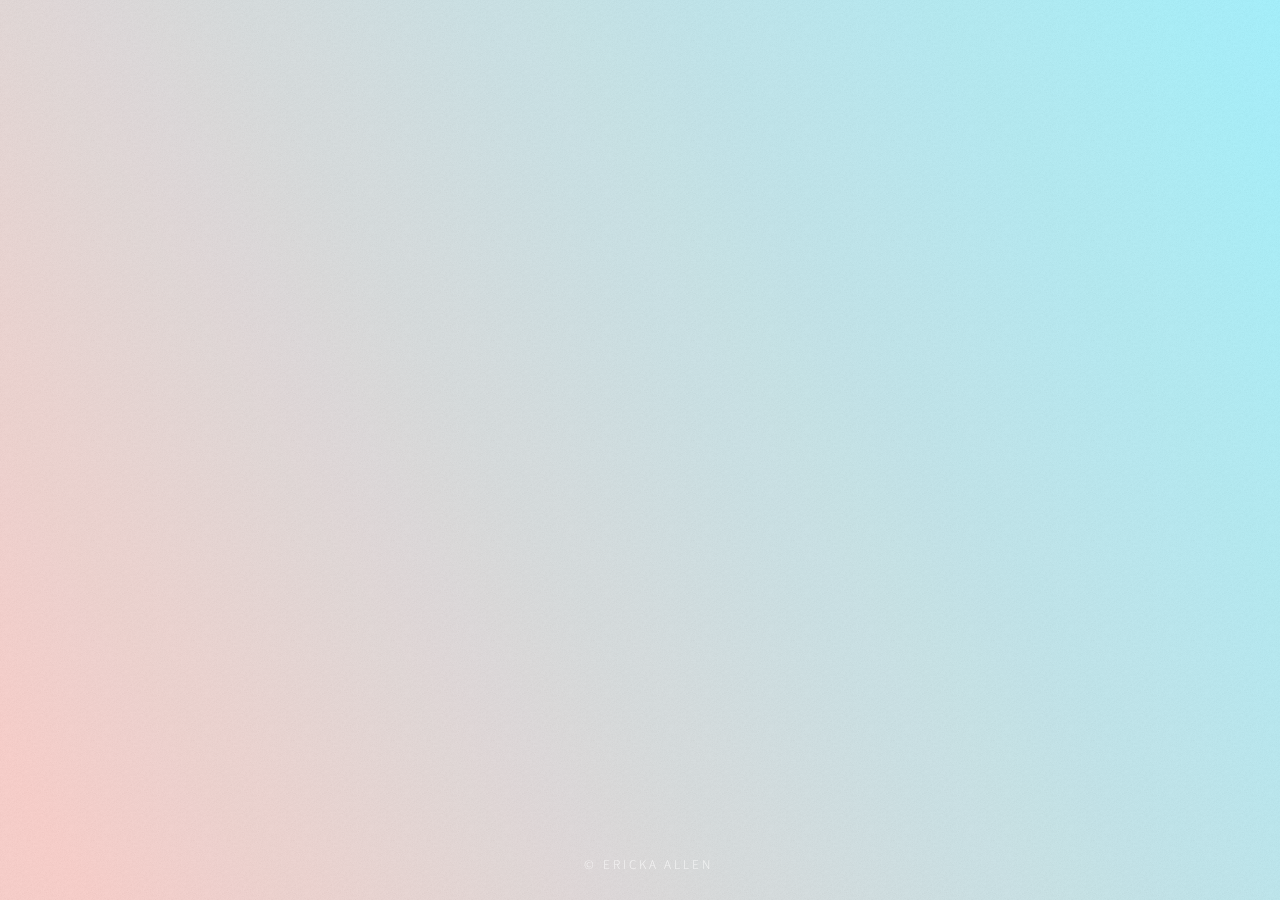
<file: index.html>
<!DOCTYPE html><html lang="en"><head><meta charSet="utf-8"/><meta http-equiv="x-ua-compatible" content="ie=edge"/><meta name="viewport" content="width=device-width, initial-scale=1, shrink-to-fit=no"/><style data-href="/styles.23f4ca76f9d7c6819369.css">@import url(https://fonts.googleapis.com/css?family=Source+Sans+Pro:300);
/*!
 *  Font Awesome 4.7.0 by @davegandy - http://fontawesome.io - @fontawesome
 *  License - http://fontawesome.io/license (Font: SIL OFL 1.1, CSS: MIT License)
 */@font-face{font-family:FontAwesome;src:url(/static/fontawesome-webfont-674f50d287a8c48dc19ba404d20fe713.eot);src:url(/static/fontawesome-webfont-674f50d287a8c48dc19ba404d20fe713.eot?#iefix&v=4.7.0) format("embedded-opentype"),url(/static/fontawesome-webfont-af7ae505a9eed503f8b8e6982036873e.woff2) format("woff2"),url(/static/fontawesome-webfont-fee66e712a8a08eef5805a46892932ad.woff) format("woff"),url(/static/fontawesome-webfont-b06871f281fee6b241d60582ae9369b9.ttf) format("truetype"),url(/static/fontawesome-webfont-912ec66d7572ff821749319396470bde.svg#fontawesomeregular) format("svg");font-weight:400;font-style:normal}.fa{display:inline-block;font:normal normal normal 14px/1 FontAwesome;font-size:inherit;text-rendering:auto;-webkit-font-smoothing:antialiased;-moz-osx-font-smoothing:grayscale}.fa-lg{font-size:1.33333333em;line-height:.75em;vertical-align:-15%}.fa-2x{font-size:2em}.fa-3x{font-size:3em}.fa-4x{font-size:4em}.fa-5x{font-size:5em}.fa-fw{width:1.28571429em;text-align:center}.fa-ul{padding-left:0;margin-left:2.14285714em;list-style-type:none}.fa-ul>li{position:relative}.fa-li{position:absolute;left:-2.14285714em;width:2.14285714em;top:.14285714em;text-align:center}.fa-li.fa-lg{left:-1.85714286em}.fa-border{padding:.2em .25em .15em;border:.08em solid #eee;border-radius:.1em}.fa-pull-left{float:left}.fa-pull-right{float:right}.fa.fa-pull-left{margin-right:.3em}.fa.fa-pull-right{margin-left:.3em}.pull-right{float:right}.pull-left{float:left}.fa.pull-left{margin-right:.3em}.fa.pull-right{margin-left:.3em}.fa-spin{animation:fa-spin 2s linear infinite}.fa-pulse{animation:fa-spin 1s steps(8) infinite}@keyframes fa-spin{0%{transform:rotate(0deg)}to{transform:rotate(359deg)}}.fa-rotate-90{-ms-filter:"progid:DXImageTransform.Microsoft.BasicImage(rotation=1)";transform:rotate(90deg)}.fa-rotate-180{-ms-filter:"progid:DXImageTransform.Microsoft.BasicImage(rotation=2)";transform:rotate(180deg)}.fa-rotate-270{-ms-filter:"progid:DXImageTransform.Microsoft.BasicImage(rotation=3)";transform:rotate(270deg)}.fa-flip-horizontal{-ms-filter:"progid:DXImageTransform.Microsoft.BasicImage(rotation=0, mirror=1)";transform:scaleX(-1)}.fa-flip-vertical{-ms-filter:"progid:DXImageTransform.Microsoft.BasicImage(rotation=2, mirror=1)";transform:scaleY(-1)}:root .fa-flip-horizontal,:root .fa-flip-vertical,:root .fa-rotate-90,:root .fa-rotate-180,:root .fa-rotate-270{filter:none}.fa-stack{position:relative;display:inline-block;width:2em;height:2em;line-height:2em;vertical-align:middle}.fa-stack-1x,.fa-stack-2x{position:absolute;left:0;width:100%;text-align:center}.fa-stack-1x{line-height:inherit}.fa-stack-2x{font-size:2em}.fa-inverse{color:#fff}.fa-glass:before{content:"\F000"}.fa-music:before{content:"\F001"}.fa-search:before{content:"\F002"}.fa-envelope-o:before{content:"\F003"}.fa-heart:before{content:"\F004"}.fa-star:before{content:"\F005"}.fa-star-o:before{content:"\F006"}.fa-user:before{content:"\F007"}.fa-film:before{content:"\F008"}.fa-th-large:before{content:"\F009"}.fa-th:before{content:"\F00A"}.fa-th-list:before{content:"\F00B"}.fa-check:before{content:"\F00C"}.fa-close:before,.fa-remove:before,.fa-times:before{content:"\F00D"}.fa-search-plus:before{content:"\F00E"}.fa-search-minus:before{content:"\F010"}.fa-power-off:before{content:"\F011"}.fa-signal:before{content:"\F012"}.fa-cog:before,.fa-gear:before{content:"\F013"}.fa-trash-o:before{content:"\F014"}.fa-home:before{content:"\F015"}.fa-file-o:before{content:"\F016"}.fa-clock-o:before{content:"\F017"}.fa-road:before{content:"\F018"}.fa-download:before{content:"\F019"}.fa-arrow-circle-o-down:before{content:"\F01A"}.fa-arrow-circle-o-up:before{content:"\F01B"}.fa-inbox:before{content:"\F01C"}.fa-play-circle-o:before{content:"\F01D"}.fa-repeat:before,.fa-rotate-right:before{content:"\F01E"}.fa-refresh:before{content:"\F021"}.fa-list-alt:before{content:"\F022"}.fa-lock:before{content:"\F023"}.fa-flag:before{content:"\F024"}.fa-headphones:before{content:"\F025"}.fa-volume-off:before{content:"\F026"}.fa-volume-down:before{content:"\F027"}.fa-volume-up:before{content:"\F028"}.fa-qrcode:before{content:"\F029"}.fa-barcode:before{content:"\F02A"}.fa-tag:before{content:"\F02B"}.fa-tags:before{content:"\F02C"}.fa-book:before{content:"\F02D"}.fa-bookmark:before{content:"\F02E"}.fa-print:before{content:"\F02F"}.fa-camera:before{content:"\F030"}.fa-font:before{content:"\F031"}.fa-bold:before{content:"\F032"}.fa-italic:before{content:"\F033"}.fa-text-height:before{content:"\F034"}.fa-text-width:before{content:"\F035"}.fa-align-left:before{content:"\F036"}.fa-align-center:before{content:"\F037"}.fa-align-right:before{content:"\F038"}.fa-align-justify:before{content:"\F039"}.fa-list:before{content:"\F03A"}.fa-dedent:before,.fa-outdent:before{content:"\F03B"}.fa-indent:before{content:"\F03C"}.fa-video-camera:before{content:"\F03D"}.fa-image:before,.fa-photo:before,.fa-picture-o:before{content:"\F03E"}.fa-pencil:before{content:"\F040"}.fa-map-marker:before{content:"\F041"}.fa-adjust:before{content:"\F042"}.fa-tint:before{content:"\F043"}.fa-edit:before,.fa-pencil-square-o:before{content:"\F044"}.fa-share-square-o:before{content:"\F045"}.fa-check-square-o:before{content:"\F046"}.fa-arrows:before{content:"\F047"}.fa-step-backward:before{content:"\F048"}.fa-fast-backward:before{content:"\F049"}.fa-backward:before{content:"\F04A"}.fa-play:before{content:"\F04B"}.fa-pause:before{content:"\F04C"}.fa-stop:before{content:"\F04D"}.fa-forward:before{content:"\F04E"}.fa-fast-forward:before{content:"\F050"}.fa-step-forward:before{content:"\F051"}.fa-eject:before{content:"\F052"}.fa-chevron-left:before{content:"\F053"}.fa-chevron-right:before{content:"\F054"}.fa-plus-circle:before{content:"\F055"}.fa-minus-circle:before{content:"\F056"}.fa-times-circle:before{content:"\F057"}.fa-check-circle:before{content:"\F058"}.fa-question-circle:before{content:"\F059"}.fa-info-circle:before{content:"\F05A"}.fa-crosshairs:before{content:"\F05B"}.fa-times-circle-o:before{content:"\F05C"}.fa-check-circle-o:before{content:"\F05D"}.fa-ban:before{content:"\F05E"}.fa-arrow-left:before{content:"\F060"}.fa-arrow-right:before{content:"\F061"}.fa-arrow-up:before{content:"\F062"}.fa-arrow-down:before{content:"\F063"}.fa-mail-forward:before,.fa-share:before{content:"\F064"}.fa-expand:before{content:"\F065"}.fa-compress:before{content:"\F066"}.fa-plus:before{content:"\F067"}.fa-minus:before{content:"\F068"}.fa-asterisk:before{content:"\F069"}.fa-exclamation-circle:before{content:"\F06A"}.fa-gift:before{content:"\F06B"}.fa-leaf:before{content:"\F06C"}.fa-fire:before{content:"\F06D"}.fa-eye:before{content:"\F06E"}.fa-eye-slash:before{content:"\F070"}.fa-exclamation-triangle:before,.fa-warning:before{content:"\F071"}.fa-plane:before{content:"\F072"}.fa-calendar:before{content:"\F073"}.fa-random:before{content:"\F074"}.fa-comment:before{content:"\F075"}.fa-magnet:before{content:"\F076"}.fa-chevron-up:before{content:"\F077"}.fa-chevron-down:before{content:"\F078"}.fa-retweet:before{content:"\F079"}.fa-shopping-cart:before{content:"\F07A"}.fa-folder:before{content:"\F07B"}.fa-folder-open:before{content:"\F07C"}.fa-arrows-v:before{content:"\F07D"}.fa-arrows-h:before{content:"\F07E"}.fa-bar-chart-o:before,.fa-bar-chart:before{content:"\F080"}.fa-twitter-square:before{content:"\F081"}.fa-facebook-square:before{content:"\F082"}.fa-camera-retro:before{content:"\F083"}.fa-key:before{content:"\F084"}.fa-cogs:before,.fa-gears:before{content:"\F085"}.fa-comments:before{content:"\F086"}.fa-thumbs-o-up:before{content:"\F087"}.fa-thumbs-o-down:before{content:"\F088"}.fa-star-half:before{content:"\F089"}.fa-heart-o:before{content:"\F08A"}.fa-sign-out:before{content:"\F08B"}.fa-linkedin-square:before{content:"\F08C"}.fa-thumb-tack:before{content:"\F08D"}.fa-external-link:before{content:"\F08E"}.fa-sign-in:before{content:"\F090"}.fa-trophy:before{content:"\F091"}.fa-github-square:before{content:"\F092"}.fa-upload:before{content:"\F093"}.fa-lemon-o:before{content:"\F094"}.fa-phone:before{content:"\F095"}.fa-square-o:before{content:"\F096"}.fa-bookmark-o:before{content:"\F097"}.fa-phone-square:before{content:"\F098"}.fa-twitter:before{content:"\F099"}.fa-facebook-f:before,.fa-facebook:before{content:"\F09A"}.fa-github:before{content:"\F09B"}.fa-unlock:before{content:"\F09C"}.fa-credit-card:before{content:"\F09D"}.fa-feed:before,.fa-rss:before{content:"\F09E"}.fa-hdd-o:before{content:"\F0A0"}.fa-bullhorn:before{content:"\F0A1"}.fa-bell:before{content:"\F0F3"}.fa-certificate:before{content:"\F0A3"}.fa-hand-o-right:before{content:"\F0A4"}.fa-hand-o-left:before{content:"\F0A5"}.fa-hand-o-up:before{content:"\F0A6"}.fa-hand-o-down:before{content:"\F0A7"}.fa-arrow-circle-left:before{content:"\F0A8"}.fa-arrow-circle-right:before{content:"\F0A9"}.fa-arrow-circle-up:before{content:"\F0AA"}.fa-arrow-circle-down:before{content:"\F0AB"}.fa-globe:before{content:"\F0AC"}.fa-wrench:before{content:"\F0AD"}.fa-tasks:before{content:"\F0AE"}.fa-filter:before{content:"\F0B0"}.fa-briefcase:before{content:"\F0B1"}.fa-arrows-alt:before{content:"\F0B2"}.fa-group:before,.fa-users:before{content:"\F0C0"}.fa-chain:before,.fa-link:before{content:"\F0C1"}.fa-cloud:before{content:"\F0C2"}.fa-flask:before{content:"\F0C3"}.fa-cut:before,.fa-scissors:before{content:"\F0C4"}.fa-copy:before,.fa-files-o:before{content:"\F0C5"}.fa-paperclip:before{content:"\F0C6"}.fa-floppy-o:before,.fa-save:before{content:"\F0C7"}.fa-square:before{content:"\F0C8"}.fa-bars:before,.fa-navicon:before,.fa-reorder:before{content:"\F0C9"}.fa-list-ul:before{content:"\F0CA"}.fa-list-ol:before{content:"\F0CB"}.fa-strikethrough:before{content:"\F0CC"}.fa-underline:before{content:"\F0CD"}.fa-table:before{content:"\F0CE"}.fa-magic:before{content:"\F0D0"}.fa-truck:before{content:"\F0D1"}.fa-pinterest:before{content:"\F0D2"}.fa-pinterest-square:before{content:"\F0D3"}.fa-google-plus-square:before{content:"\F0D4"}.fa-google-plus:before{content:"\F0D5"}.fa-money:before{content:"\F0D6"}.fa-caret-down:before{content:"\F0D7"}.fa-caret-up:before{content:"\F0D8"}.fa-caret-left:before{content:"\F0D9"}.fa-caret-right:before{content:"\F0DA"}.fa-columns:before{content:"\F0DB"}.fa-sort:before,.fa-unsorted:before{content:"\F0DC"}.fa-sort-desc:before,.fa-sort-down:before{content:"\F0DD"}.fa-sort-asc:before,.fa-sort-up:before{content:"\F0DE"}.fa-envelope:before{content:"\F0E0"}.fa-linkedin:before{content:"\F0E1"}.fa-rotate-left:before,.fa-undo:before{content:"\F0E2"}.fa-gavel:before,.fa-legal:before{content:"\F0E3"}.fa-dashboard:before,.fa-tachometer:before{content:"\F0E4"}.fa-comment-o:before{content:"\F0E5"}.fa-comments-o:before{content:"\F0E6"}.fa-bolt:before,.fa-flash:before{content:"\F0E7"}.fa-sitemap:before{content:"\F0E8"}.fa-umbrella:before{content:"\F0E9"}.fa-clipboard:before,.fa-paste:before{content:"\F0EA"}.fa-lightbulb-o:before{content:"\F0EB"}.fa-exchange:before{content:"\F0EC"}.fa-cloud-download:before{content:"\F0ED"}.fa-cloud-upload:before{content:"\F0EE"}.fa-user-md:before{content:"\F0F0"}.fa-stethoscope:before{content:"\F0F1"}.fa-suitcase:before{content:"\F0F2"}.fa-bell-o:before{content:"\F0A2"}.fa-coffee:before{content:"\F0F4"}.fa-cutlery:before{content:"\F0F5"}.fa-file-text-o:before{content:"\F0F6"}.fa-building-o:before{content:"\F0F7"}.fa-hospital-o:before{content:"\F0F8"}.fa-ambulance:before{content:"\F0F9"}.fa-medkit:before{content:"\F0FA"}.fa-fighter-jet:before{content:"\F0FB"}.fa-beer:before{content:"\F0FC"}.fa-h-square:before{content:"\F0FD"}.fa-plus-square:before{content:"\F0FE"}.fa-angle-double-left:before{content:"\F100"}.fa-angle-double-right:before{content:"\F101"}.fa-angle-double-up:before{content:"\F102"}.fa-angle-double-down:before{content:"\F103"}.fa-angle-left:before{content:"\F104"}.fa-angle-right:before{content:"\F105"}.fa-angle-up:before{content:"\F106"}.fa-angle-down:before{content:"\F107"}.fa-desktop:before{content:"\F108"}.fa-laptop:before{content:"\F109"}.fa-tablet:before{content:"\F10A"}.fa-mobile-phone:before,.fa-mobile:before{content:"\F10B"}.fa-circle-o:before{content:"\F10C"}.fa-quote-left:before{content:"\F10D"}.fa-quote-right:before{content:"\F10E"}.fa-spinner:before{content:"\F110"}.fa-circle:before{content:"\F111"}.fa-mail-reply:before,.fa-reply:before{content:"\F112"}.fa-github-alt:before{content:"\F113"}.fa-folder-o:before{content:"\F114"}.fa-folder-open-o:before{content:"\F115"}.fa-smile-o:before{content:"\F118"}.fa-frown-o:before{content:"\F119"}.fa-meh-o:before{content:"\F11A"}.fa-gamepad:before{content:"\F11B"}.fa-keyboard-o:before{content:"\F11C"}.fa-flag-o:before{content:"\F11D"}.fa-flag-checkered:before{content:"\F11E"}.fa-terminal:before{content:"\F120"}.fa-code:before{content:"\F121"}.fa-mail-reply-all:before,.fa-reply-all:before{content:"\F122"}.fa-star-half-empty:before,.fa-star-half-full:before,.fa-star-half-o:before{content:"\F123"}.fa-location-arrow:before{content:"\F124"}.fa-crop:before{content:"\F125"}.fa-code-fork:before{content:"\F126"}.fa-chain-broken:before,.fa-unlink:before{content:"\F127"}.fa-question:before{content:"\F128"}.fa-info:before{content:"\F129"}.fa-exclamation:before{content:"\F12A"}.fa-superscript:before{content:"\F12B"}.fa-subscript:before{content:"\F12C"}.fa-eraser:before{content:"\F12D"}.fa-puzzle-piece:before{content:"\F12E"}.fa-microphone:before{content:"\F130"}.fa-microphone-slash:before{content:"\F131"}.fa-shield:before{content:"\F132"}.fa-calendar-o:before{content:"\F133"}.fa-fire-extinguisher:before{content:"\F134"}.fa-rocket:before{content:"\F135"}.fa-maxcdn:before{content:"\F136"}.fa-chevron-circle-left:before{content:"\F137"}.fa-chevron-circle-right:before{content:"\F138"}.fa-chevron-circle-up:before{content:"\F139"}.fa-chevron-circle-down:before{content:"\F13A"}.fa-html5:before{content:"\F13B"}.fa-css3:before{content:"\F13C"}.fa-anchor:before{content:"\F13D"}.fa-unlock-alt:before{content:"\F13E"}.fa-bullseye:before{content:"\F140"}.fa-ellipsis-h:before{content:"\F141"}.fa-ellipsis-v:before{content:"\F142"}.fa-rss-square:before{content:"\F143"}.fa-play-circle:before{content:"\F144"}.fa-ticket:before{content:"\F145"}.fa-minus-square:before{content:"\F146"}.fa-minus-square-o:before{content:"\F147"}.fa-level-up:before{content:"\F148"}.fa-level-down:before{content:"\F149"}.fa-check-square:before{content:"\F14A"}.fa-pencil-square:before{content:"\F14B"}.fa-external-link-square:before{content:"\F14C"}.fa-share-square:before{content:"\F14D"}.fa-compass:before{content:"\F14E"}.fa-caret-square-o-down:before,.fa-toggle-down:before{content:"\F150"}.fa-caret-square-o-up:before,.fa-toggle-up:before{content:"\F151"}.fa-caret-square-o-right:before,.fa-toggle-right:before{content:"\F152"}.fa-eur:before,.fa-euro:before{content:"\F153"}.fa-gbp:before{content:"\F154"}.fa-dollar:before,.fa-usd:before{content:"\F155"}.fa-inr:before,.fa-rupee:before{content:"\F156"}.fa-cny:before,.fa-jpy:before,.fa-rmb:before,.fa-yen:before{content:"\F157"}.fa-rouble:before,.fa-rub:before,.fa-ruble:before{content:"\F158"}.fa-krw:before,.fa-won:before{content:"\F159"}.fa-bitcoin:before,.fa-btc:before{content:"\F15A"}.fa-file:before{content:"\F15B"}.fa-file-text:before{content:"\F15C"}.fa-sort-alpha-asc:before{content:"\F15D"}.fa-sort-alpha-desc:before{content:"\F15E"}.fa-sort-amount-asc:before{content:"\F160"}.fa-sort-amount-desc:before{content:"\F161"}.fa-sort-numeric-asc:before{content:"\F162"}.fa-sort-numeric-desc:before{content:"\F163"}.fa-thumbs-up:before{content:"\F164"}.fa-thumbs-down:before{content:"\F165"}.fa-youtube-square:before{content:"\F166"}.fa-youtube:before{content:"\F167"}.fa-xing:before{content:"\F168"}.fa-xing-square:before{content:"\F169"}.fa-youtube-play:before{content:"\F16A"}.fa-dropbox:before{content:"\F16B"}.fa-stack-overflow:before{content:"\F16C"}.fa-instagram:before{content:"\F16D"}.fa-flickr:before{content:"\F16E"}.fa-adn:before{content:"\F170"}.fa-bitbucket:before{content:"\F171"}.fa-bitbucket-square:before{content:"\F172"}.fa-tumblr:before{content:"\F173"}.fa-tumblr-square:before{content:"\F174"}.fa-long-arrow-down:before{content:"\F175"}.fa-long-arrow-up:before{content:"\F176"}.fa-long-arrow-left:before{content:"\F177"}.fa-long-arrow-right:before{content:"\F178"}.fa-apple:before{content:"\F179"}.fa-windows:before{content:"\F17A"}.fa-android:before{content:"\F17B"}.fa-linux:before{content:"\F17C"}.fa-dribbble:before{content:"\F17D"}.fa-skype:before{content:"\F17E"}.fa-foursquare:before{content:"\F180"}.fa-trello:before{content:"\F181"}.fa-female:before{content:"\F182"}.fa-male:before{content:"\F183"}.fa-gittip:before,.fa-gratipay:before{content:"\F184"}.fa-sun-o:before{content:"\F185"}.fa-moon-o:before{content:"\F186"}.fa-archive:before{content:"\F187"}.fa-bug:before{content:"\F188"}.fa-vk:before{content:"\F189"}.fa-weibo:before{content:"\F18A"}.fa-renren:before{content:"\F18B"}.fa-pagelines:before{content:"\F18C"}.fa-stack-exchange:before{content:"\F18D"}.fa-arrow-circle-o-right:before{content:"\F18E"}.fa-arrow-circle-o-left:before{content:"\F190"}.fa-caret-square-o-left:before,.fa-toggle-left:before{content:"\F191"}.fa-dot-circle-o:before{content:"\F192"}.fa-wheelchair:before{content:"\F193"}.fa-vimeo-square:before{content:"\F194"}.fa-try:before,.fa-turkish-lira:before{content:"\F195"}.fa-plus-square-o:before{content:"\F196"}.fa-space-shuttle:before{content:"\F197"}.fa-slack:before{content:"\F198"}.fa-envelope-square:before{content:"\F199"}.fa-wordpress:before{content:"\F19A"}.fa-openid:before{content:"\F19B"}.fa-bank:before,.fa-institution:before,.fa-university:before{content:"\F19C"}.fa-graduation-cap:before,.fa-mortar-board:before{content:"\F19D"}.fa-yahoo:before{content:"\F19E"}.fa-google:before{content:"\F1A0"}.fa-reddit:before{content:"\F1A1"}.fa-reddit-square:before{content:"\F1A2"}.fa-stumbleupon-circle:before{content:"\F1A3"}.fa-stumbleupon:before{content:"\F1A4"}.fa-delicious:before{content:"\F1A5"}.fa-digg:before{content:"\F1A6"}.fa-pied-piper-pp:before{content:"\F1A7"}.fa-pied-piper-alt:before{content:"\F1A8"}.fa-drupal:before{content:"\F1A9"}.fa-joomla:before{content:"\F1AA"}.fa-language:before{content:"\F1AB"}.fa-fax:before{content:"\F1AC"}.fa-building:before{content:"\F1AD"}.fa-child:before{content:"\F1AE"}.fa-paw:before{content:"\F1B0"}.fa-spoon:before{content:"\F1B1"}.fa-cube:before{content:"\F1B2"}.fa-cubes:before{content:"\F1B3"}.fa-behance:before{content:"\F1B4"}.fa-behance-square:before{content:"\F1B5"}.fa-steam:before{content:"\F1B6"}.fa-steam-square:before{content:"\F1B7"}.fa-recycle:before{content:"\F1B8"}.fa-automobile:before,.fa-car:before{content:"\F1B9"}.fa-cab:before,.fa-taxi:before{content:"\F1BA"}.fa-tree:before{content:"\F1BB"}.fa-spotify:before{content:"\F1BC"}.fa-deviantart:before{content:"\F1BD"}.fa-soundcloud:before{content:"\F1BE"}.fa-database:before{content:"\F1C0"}.fa-file-pdf-o:before{content:"\F1C1"}.fa-file-word-o:before{content:"\F1C2"}.fa-file-excel-o:before{content:"\F1C3"}.fa-file-powerpoint-o:before{content:"\F1C4"}.fa-file-image-o:before,.fa-file-photo-o:before,.fa-file-picture-o:before{content:"\F1C5"}.fa-file-archive-o:before,.fa-file-zip-o:before{content:"\F1C6"}.fa-file-audio-o:before,.fa-file-sound-o:before{content:"\F1C7"}.fa-file-movie-o:before,.fa-file-video-o:before{content:"\F1C8"}.fa-file-code-o:before{content:"\F1C9"}.fa-vine:before{content:"\F1CA"}.fa-codepen:before{content:"\F1CB"}.fa-jsfiddle:before{content:"\F1CC"}.fa-life-bouy:before,.fa-life-buoy:before,.fa-life-ring:before,.fa-life-saver:before,.fa-support:before{content:"\F1CD"}.fa-circle-o-notch:before{content:"\F1CE"}.fa-ra:before,.fa-rebel:before,.fa-resistance:before{content:"\F1D0"}.fa-empire:before,.fa-ge:before{content:"\F1D1"}.fa-git-square:before{content:"\F1D2"}.fa-git:before{content:"\F1D3"}.fa-hacker-news:before,.fa-y-combinator-square:before,.fa-yc-square:before{content:"\F1D4"}.fa-tencent-weibo:before{content:"\F1D5"}.fa-qq:before{content:"\F1D6"}.fa-wechat:before,.fa-weixin:before{content:"\F1D7"}.fa-paper-plane:before,.fa-send:before{content:"\F1D8"}.fa-paper-plane-o:before,.fa-send-o:before{content:"\F1D9"}.fa-history:before{content:"\F1DA"}.fa-circle-thin:before{content:"\F1DB"}.fa-header:before{content:"\F1DC"}.fa-paragraph:before{content:"\F1DD"}.fa-sliders:before{content:"\F1DE"}.fa-share-alt:before{content:"\F1E0"}.fa-share-alt-square:before{content:"\F1E1"}.fa-bomb:before{content:"\F1E2"}.fa-futbol-o:before,.fa-soccer-ball-o:before{content:"\F1E3"}.fa-tty:before{content:"\F1E4"}.fa-binoculars:before{content:"\F1E5"}.fa-plug:before{content:"\F1E6"}.fa-slideshare:before{content:"\F1E7"}.fa-twitch:before{content:"\F1E8"}.fa-yelp:before{content:"\F1E9"}.fa-newspaper-o:before{content:"\F1EA"}.fa-wifi:before{content:"\F1EB"}.fa-calculator:before{content:"\F1EC"}.fa-paypal:before{content:"\F1ED"}.fa-google-wallet:before{content:"\F1EE"}.fa-cc-visa:before{content:"\F1F0"}.fa-cc-mastercard:before{content:"\F1F1"}.fa-cc-discover:before{content:"\F1F2"}.fa-cc-amex:before{content:"\F1F3"}.fa-cc-paypal:before{content:"\F1F4"}.fa-cc-stripe:before{content:"\F1F5"}.fa-bell-slash:before{content:"\F1F6"}.fa-bell-slash-o:before{content:"\F1F7"}.fa-trash:before{content:"\F1F8"}.fa-copyright:before{content:"\F1F9"}.fa-at:before{content:"\F1FA"}.fa-eyedropper:before{content:"\F1FB"}.fa-paint-brush:before{content:"\F1FC"}.fa-birthday-cake:before{content:"\F1FD"}.fa-area-chart:before{content:"\F1FE"}.fa-pie-chart:before{content:"\F200"}.fa-line-chart:before{content:"\F201"}.fa-lastfm:before{content:"\F202"}.fa-lastfm-square:before{content:"\F203"}.fa-toggle-off:before{content:"\F204"}.fa-toggle-on:before{content:"\F205"}.fa-bicycle:before{content:"\F206"}.fa-bus:before{content:"\F207"}.fa-ioxhost:before{content:"\F208"}.fa-angellist:before{content:"\F209"}.fa-cc:before{content:"\F20A"}.fa-ils:before,.fa-shekel:before,.fa-sheqel:before{content:"\F20B"}.fa-meanpath:before{content:"\F20C"}.fa-buysellads:before{content:"\F20D"}.fa-connectdevelop:before{content:"\F20E"}.fa-dashcube:before{content:"\F210"}.fa-forumbee:before{content:"\F211"}.fa-leanpub:before{content:"\F212"}.fa-sellsy:before{content:"\F213"}.fa-shirtsinbulk:before{content:"\F214"}.fa-simplybuilt:before{content:"\F215"}.fa-skyatlas:before{content:"\F216"}.fa-cart-plus:before{content:"\F217"}.fa-cart-arrow-down:before{content:"\F218"}.fa-diamond:before{content:"\F219"}.fa-ship:before{content:"\F21A"}.fa-user-secret:before{content:"\F21B"}.fa-motorcycle:before{content:"\F21C"}.fa-street-view:before{content:"\F21D"}.fa-heartbeat:before{content:"\F21E"}.fa-venus:before{content:"\F221"}.fa-mars:before{content:"\F222"}.fa-mercury:before{content:"\F223"}.fa-intersex:before,.fa-transgender:before{content:"\F224"}.fa-transgender-alt:before{content:"\F225"}.fa-venus-double:before{content:"\F226"}.fa-mars-double:before{content:"\F227"}.fa-venus-mars:before{content:"\F228"}.fa-mars-stroke:before{content:"\F229"}.fa-mars-stroke-v:before{content:"\F22A"}.fa-mars-stroke-h:before{content:"\F22B"}.fa-neuter:before{content:"\F22C"}.fa-genderless:before{content:"\F22D"}.fa-facebook-official:before{content:"\F230"}.fa-pinterest-p:before{content:"\F231"}.fa-whatsapp:before{content:"\F232"}.fa-server:before{content:"\F233"}.fa-user-plus:before{content:"\F234"}.fa-user-times:before{content:"\F235"}.fa-bed:before,.fa-hotel:before{content:"\F236"}.fa-viacoin:before{content:"\F237"}.fa-train:before{content:"\F238"}.fa-subway:before{content:"\F239"}.fa-medium:before{content:"\F23A"}.fa-y-combinator:before,.fa-yc:before{content:"\F23B"}.fa-optin-monster:before{content:"\F23C"}.fa-opencart:before{content:"\F23D"}.fa-expeditedssl:before{content:"\F23E"}.fa-battery-4:before,.fa-battery-full:before,.fa-battery:before{content:"\F240"}.fa-battery-3:before,.fa-battery-three-quarters:before{content:"\F241"}.fa-battery-2:before,.fa-battery-half:before{content:"\F242"}.fa-battery-1:before,.fa-battery-quarter:before{content:"\F243"}.fa-battery-0:before,.fa-battery-empty:before{content:"\F244"}.fa-mouse-pointer:before{content:"\F245"}.fa-i-cursor:before{content:"\F246"}.fa-object-group:before{content:"\F247"}.fa-object-ungroup:before{content:"\F248"}.fa-sticky-note:before{content:"\F249"}.fa-sticky-note-o:before{content:"\F24A"}.fa-cc-jcb:before{content:"\F24B"}.fa-cc-diners-club:before{content:"\F24C"}.fa-clone:before{content:"\F24D"}.fa-balance-scale:before{content:"\F24E"}.fa-hourglass-o:before{content:"\F250"}.fa-hourglass-1:before,.fa-hourglass-start:before{content:"\F251"}.fa-hourglass-2:before,.fa-hourglass-half:before{content:"\F252"}.fa-hourglass-3:before,.fa-hourglass-end:before{content:"\F253"}.fa-hourglass:before{content:"\F254"}.fa-hand-grab-o:before,.fa-hand-rock-o:before{content:"\F255"}.fa-hand-paper-o:before,.fa-hand-stop-o:before{content:"\F256"}.fa-hand-scissors-o:before{content:"\F257"}.fa-hand-lizard-o:before{content:"\F258"}.fa-hand-spock-o:before{content:"\F259"}.fa-hand-pointer-o:before{content:"\F25A"}.fa-hand-peace-o:before{content:"\F25B"}.fa-trademark:before{content:"\F25C"}.fa-registered:before{content:"\F25D"}.fa-creative-commons:before{content:"\F25E"}.fa-gg:before{content:"\F260"}.fa-gg-circle:before{content:"\F261"}.fa-tripadvisor:before{content:"\F262"}.fa-odnoklassniki:before{content:"\F263"}.fa-odnoklassniki-square:before{content:"\F264"}.fa-get-pocket:before{content:"\F265"}.fa-wikipedia-w:before{content:"\F266"}.fa-safari:before{content:"\F267"}.fa-chrome:before{content:"\F268"}.fa-firefox:before{content:"\F269"}.fa-opera:before{content:"\F26A"}.fa-internet-explorer:before{content:"\F26B"}.fa-television:before,.fa-tv:before{content:"\F26C"}.fa-contao:before{content:"\F26D"}.fa-500px:before{content:"\F26E"}.fa-amazon:before{content:"\F270"}.fa-calendar-plus-o:before{content:"\F271"}.fa-calendar-minus-o:before{content:"\F272"}.fa-calendar-times-o:before{content:"\F273"}.fa-calendar-check-o:before{content:"\F274"}.fa-industry:before{content:"\F275"}.fa-map-pin:before{content:"\F276"}.fa-map-signs:before{content:"\F277"}.fa-map-o:before{content:"\F278"}.fa-map:before{content:"\F279"}.fa-commenting:before{content:"\F27A"}.fa-commenting-o:before{content:"\F27B"}.fa-houzz:before{content:"\F27C"}.fa-vimeo:before{content:"\F27D"}.fa-black-tie:before{content:"\F27E"}.fa-fonticons:before{content:"\F280"}.fa-reddit-alien:before{content:"\F281"}.fa-edge:before{content:"\F282"}.fa-credit-card-alt:before{content:"\F283"}.fa-codiepie:before{content:"\F284"}.fa-modx:before{content:"\F285"}.fa-fort-awesome:before{content:"\F286"}.fa-usb:before{content:"\F287"}.fa-product-hunt:before{content:"\F288"}.fa-mixcloud:before{content:"\F289"}.fa-scribd:before{content:"\F28A"}.fa-pause-circle:before{content:"\F28B"}.fa-pause-circle-o:before{content:"\F28C"}.fa-stop-circle:before{content:"\F28D"}.fa-stop-circle-o:before{content:"\F28E"}.fa-shopping-bag:before{content:"\F290"}.fa-shopping-basket:before{content:"\F291"}.fa-hashtag:before{content:"\F292"}.fa-bluetooth:before{content:"\F293"}.fa-bluetooth-b:before{content:"\F294"}.fa-percent:before{content:"\F295"}.fa-gitlab:before{content:"\F296"}.fa-wpbeginner:before{content:"\F297"}.fa-wpforms:before{content:"\F298"}.fa-envira:before{content:"\F299"}.fa-universal-access:before{content:"\F29A"}.fa-wheelchair-alt:before{content:"\F29B"}.fa-question-circle-o:before{content:"\F29C"}.fa-blind:before{content:"\F29D"}.fa-audio-description:before{content:"\F29E"}.fa-volume-control-phone:before{content:"\F2A0"}.fa-braille:before{content:"\F2A1"}.fa-assistive-listening-systems:before{content:"\F2A2"}.fa-american-sign-language-interpreting:before,.fa-asl-interpreting:before{content:"\F2A3"}.fa-deaf:before,.fa-deafness:before,.fa-hard-of-hearing:before{content:"\F2A4"}.fa-glide:before{content:"\F2A5"}.fa-glide-g:before{content:"\F2A6"}.fa-sign-language:before,.fa-signing:before{content:"\F2A7"}.fa-low-vision:before{content:"\F2A8"}.fa-viadeo:before{content:"\F2A9"}.fa-viadeo-square:before{content:"\F2AA"}.fa-snapchat:before{content:"\F2AB"}.fa-snapchat-ghost:before{content:"\F2AC"}.fa-snapchat-square:before{content:"\F2AD"}.fa-pied-piper:before{content:"\F2AE"}.fa-first-order:before{content:"\F2B0"}.fa-yoast:before{content:"\F2B1"}.fa-themeisle:before{content:"\F2B2"}.fa-google-plus-circle:before,.fa-google-plus-official:before{content:"\F2B3"}.fa-fa:before,.fa-font-awesome:before{content:"\F2B4"}.fa-handshake-o:before{content:"\F2B5"}.fa-envelope-open:before{content:"\F2B6"}.fa-envelope-open-o:before{content:"\F2B7"}.fa-linode:before{content:"\F2B8"}.fa-address-book:before{content:"\F2B9"}.fa-address-book-o:before{content:"\F2BA"}.fa-address-card:before,.fa-vcard:before{content:"\F2BB"}.fa-address-card-o:before,.fa-vcard-o:before{content:"\F2BC"}.fa-user-circle:before{content:"\F2BD"}.fa-user-circle-o:before{content:"\F2BE"}.fa-user-o:before{content:"\F2C0"}.fa-id-badge:before{content:"\F2C1"}.fa-drivers-license:before,.fa-id-card:before{content:"\F2C2"}.fa-drivers-license-o:before,.fa-id-card-o:before{content:"\F2C3"}.fa-quora:before{content:"\F2C4"}.fa-free-code-camp:before{content:"\F2C5"}.fa-telegram:before{content:"\F2C6"}.fa-thermometer-4:before,.fa-thermometer-full:before,.fa-thermometer:before{content:"\F2C7"}.fa-thermometer-3:before,.fa-thermometer-three-quarters:before{content:"\F2C8"}.fa-thermometer-2:before,.fa-thermometer-half:before{content:"\F2C9"}.fa-thermometer-1:before,.fa-thermometer-quarter:before{content:"\F2CA"}.fa-thermometer-0:before,.fa-thermometer-empty:before{content:"\F2CB"}.fa-shower:before{content:"\F2CC"}.fa-bath:before,.fa-bathtub:before,.fa-s15:before{content:"\F2CD"}.fa-podcast:before{content:"\F2CE"}.fa-window-maximize:before{content:"\F2D0"}.fa-window-minimize:before{content:"\F2D1"}.fa-window-restore:before{content:"\F2D2"}.fa-times-rectangle:before,.fa-window-close:before{content:"\F2D3"}.fa-times-rectangle-o:before,.fa-window-close-o:before{content:"\F2D4"}.fa-bandcamp:before{content:"\F2D5"}.fa-grav:before{content:"\F2D6"}.fa-etsy:before{content:"\F2D7"}.fa-imdb:before{content:"\F2D8"}.fa-ravelry:before{content:"\F2D9"}.fa-eercast:before{content:"\F2DA"}.fa-microchip:before{content:"\F2DB"}.fa-snowflake-o:before{content:"\F2DC"}.fa-superpowers:before{content:"\F2DD"}.fa-wpexplorer:before{content:"\F2DE"}.fa-meetup:before{content:"\F2E0"}.sr-only{position:absolute;width:1px;height:1px;padding:0;margin:-1px;overflow:hidden;clip:rect(0,0,0,0);border:0}.sr-only-focusable:active,.sr-only-focusable:focus{position:static;width:auto;height:auto;margin:0;overflow:visible;clip:auto}a,abbr,acronym,address,applet,article,aside,audio,b,big,blockquote,body,canvas,caption,center,cite,code,dd,del,details,dfn,div,dl,dt,em,embed,fieldset,figcaption,figure,footer,form,h1,h2,h3,h4,h5,h6,header,hgroup,html,i,iframe,img,ins,kbd,label,legend,li,mark,menu,nav,object,ol,output,p,pre,q,ruby,s,samp,section,small,span,strike,strong,sub,summary,sup,table,tbody,td,tfoot,th,thead,time,tr,tt,u,ul,var,video{margin:0;padding:0;border:0;font-size:100%;font:inherit;vertical-align:baseline}article,aside,details,figcaption,figure,footer,header,hgroup,menu,nav,section{display:block}body{line-height:1}ol,ul{list-style:none}blockquote,q{quotes:none}blockquote:after,blockquote:before,q:after,q:before{content:"";content:none}table{border-collapse:collapse;border-spacing:0}body{-webkit-text-size-adjust:none}mark{background-color:transparent;color:inherit}input::-moz-focus-inner{border:0;padding:0}input,select,textarea{-webkit-appearance:none;-ms-appearance:none;appearance:none}@media screen and (max-width:480px){body,html{min-width:320px}}html{box-sizing:border-box}*,:after,:before{box-sizing:inherit}.main-body.is-preload *,.main-body.is-preload :after,.main-body.is-preload :before,body.is-preload *,body.is-preload :after,body.is-preload :before{animation:none!important;transition:none!important}html{height:100%}.main-body{height:100vh;background-color:#fff;background-image:url([data-uri]),linear-gradient(60deg,rgba(255,165,150,.5) 5%,rgba(0,228,255,.35)),url(/static/bg-5e8a1d6e867dd7a5242ca36e820a4fb7.jpg);background-repeat:repeat,no-repeat,no-repeat;background-size:100px 100px,cover,cover;background-position:0 0,50%,bottom;background-attachment:fixed,fixed,fixed}.main-body:after{content:"";display:block;position:fixed;top:0;left:0;width:100%;height:inherit;opacity:0;z-index:1;background-color:#fff;background-image:url([data-uri]),linear-gradient(60deg,rgba(255,165,150,.5) 5%,rgba(0,228,255,.35));background-repeat:repeat,no-repeat;background-size:100px 100px,cover;background-position:0 0,50%;transition:opacity 1.75s ease-out}.main-body.is-preload:after{opacity:1}body,input,select,textarea{color:#414f57;font-family:Source Sans Pro,Helvetica,sans-serif;font-size:14pt;font-weight:300;line-height:2;letter-spacing:.2em;text-transform:uppercase}@media screen and (max-width:1680px){body,input,select,textarea{font-size:11pt}}@media screen and (max-width:480px){body,input,select,textarea{font-size:10pt;line-height:1.75}}a{transition:color .2s ease,border-color .2s ease;color:inherit;text-decoration:none}a:before{transition:color .2s ease,text-shadow .2s ease}a:hover{color:#639}b,strong{color:#313f47}em,i{font-style:italic}p{margin:0 0 1.5em}h1,h2,h3,h4,h5,h6{color:#313f47;line-height:1.5;margin:0 0 .75em}h1 a,h2 a,h3 a,h4 a,h5 a,h6 a{color:inherit;text-decoration:none}h1{font-size:1.85em;letter-spacing:.22em;margin:0 0 .525em}h2{font-size:1.25em}h3,h4,h5,h6{font-size:1em}@media screen and (max-width:480px){h1{font-size:1.65em}}sub{top:.5em}sub,sup{font-size:.8em;position:relative}sup{top:-.5em}hr{border:0;border-bottom:1px solid #c8cccf;margin:3em 0}form{margin:0 0 1.5em}form>:last-child{margin-bottom:0}form>.fields{display:-moz-flex;display:-ms-flex;display:flex;flex-wrap:wrap;width:calc(100% + 2.25em);margin:-1.125em 0 1.5em -1.125em}form>.fields>.field{-moz-flex-grow:0;-ms-flex-grow:0;flex-grow:0;-ms-flex-shrink:0;flex-shrink:0;padding:1.125em 0 0 1.125em;width:calc(100% - 1.125em)}form>.fields>.field.half{width:calc(50% - .5625em)}form>.fields>.field.third{width:calc(33.33333% - .375em)}form>.fields>.field.quarter{width:calc(25% - .28125em)}@media screen and (max-width:480px){form>.fields{width:calc(100% + 2.25em);margin:-1.125em 0 1.5em -1.125em}form>.fields>.field{padding:1.125em 0 0 1.125em}form>.fields>.field,form>.fields>.field.half,form>.fields>.field.quarter,form>.fields>.field.third{width:calc(100% - 1.125em)}}label{color:#313f47;display:block;font-size:.9em;margin:0 0 .75em}input[type=email],input[type=password],input[type=tel],input[type=text],select,textarea{-webkit-appearance:none;-ms-appearance:none;appearance:none;border-radius:4px;border:1px solid #c8cccf;color:inherit;display:block;outline:0;padding:0 1em;text-decoration:none;width:100%}input[type=email]:invalid,input[type=password]:invalid,input[type=tel]:invalid,input[type=text]:invalid,select:invalid,textarea:invalid{box-shadow:none}input[type=email]:focus,input[type=password]:focus,input[type=tel]:focus,input[type=text]:focus,select:focus,textarea:focus{border-color:#639}select{background-image:url("data:image/svg+xml;charset=utf8,%3Csvg xmlns='http://www.w3.org/2000/svg' width='40' height='40' preserveAspectRatio='none' viewBox='0 0 40 40'%3E%3Cpath d='M9.4,12.3l10.4,10.4l10.4-10.4c0.2-0.2,0.5-0.4,0.9-0.4c0.3,0,0.6,0.1,0.9,0.4l3.3,3.3c0.2,0.2,0.4,0.5,0.4,0.9 c0,0.4-0.1,0.6-0.4,0.9L20.7,31.9c-0.2,0.2-0.5,0.4-0.9,0.4c-0.3,0-0.6-0.1-0.9-0.4L4.3,17.3c-0.2-0.2-0.4-0.5-0.4-0.9 c0-0.4,0.1-0.6,0.4-0.9l3.3-3.3c0.2-0.2,0.5-0.4,0.9-0.4S9.1,12.1,9.4,12.3z' fill='%23c8cccf' /%3E%3C/svg%3E");background-size:1.25rem;background-repeat:no-repeat;background-position:calc(100% - 1rem) 50%;height:2.75em;padding-right:2.75em;text-overflow:ellipsis}select option{color:#313f47;background:#fff}select:focus::-ms-value{background-color:transparent}select::-ms-expand{display:none}input[type=email],input[type=password],input[type=text],select{height:2.75em}textarea{padding:.75em 1em}input[type=checkbox],input[type=radio]{-webkit-appearance:none;-ms-appearance:none;appearance:none;display:block;float:left;margin-right:-2em;opacity:0;width:1em;z-index:-1}input[type=checkbox]+label,input[type=radio]+label{text-decoration:none;color:#414f57;cursor:pointer;display:inline-block;font-size:1em;font-weight:300;padding-left:2.4em;padding-right:.75em;position:relative}input[type=checkbox]+label:before,input[type=radio]+label:before{-moz-osx-font-smoothing:grayscale;-webkit-font-smoothing:antialiased;font-family:FontAwesome;font-style:normal;font-weight:400;text-transform:none!important;border-radius:4px;border:1px solid #c8cccf;content:"";display:inline-block;height:1.65em;left:0;line-height:1.58125em;position:absolute;text-align:center;top:.15em;width:1.65em}input[type=checkbox]:checked+label:before,input[type=radio]:checked+label:before{color:#639;content:"\F00C"}input[type=checkbox]:focus+label:before,input[type=radio]:focus+label:before{border-color:#639}input[type=checkbox]+label:before{border-radius:4px}input[type=radio]+label:before{border-radius:100%}::-webkit-input-placeholder{color:#616f77!important;opacity:1}:-moz-placeholder,::-moz-placeholder{color:#616f77!important;opacity:1}:-ms-input-placeholder{color:#616f77!important;opacity:1}.icon{text-decoration:none;position:relative;border-bottom:none}.icon:before{-moz-osx-font-smoothing:grayscale;-webkit-font-smoothing:antialiased;font-family:FontAwesome;font-style:normal;font-weight:400;text-transform:none!important}.icon>.label{display:none}ol{list-style:decimal;margin:0 0 1.5em;padding-left:1.25em}ol li{padding-left:.25em}ul{list-style:disc;margin:0 0 1.5em;padding-left:1em}ul li{padding-left:.5em}ul.alt{list-style:none;padding-left:0}ul.alt li{border-top:1px solid #c8cccf;padding:.5em 0}ul.alt li:first-child{border-top:0;padding-top:0}dl{margin:0 0 1.5em}dl dt{display:block;margin:0 0 .75em}dl dd{margin-left:1.5em}ul.actions{display:-moz-flex;display:-ms-flex;display:flex;cursor:default;list-style:none;margin-left:-.75em;padding-left:0}ul.actions li{padding:0 0 0 .75em;vertical-align:middle}ul.actions.special{-moz-justify-content:center;-ms-justify-content:center;justify-content:center;width:100%;margin-left:0}ul.actions.special li:first-child{padding-left:0}ul.actions.stacked{-moz-flex-direction:column;flex-direction:column;margin-left:0}ul.actions.stacked li{padding:.975em 0 0}ul.actions.stacked li:first-child{padding-top:0}ul.actions.fit{width:calc(100% + .75em)}ul.actions.fit li{-moz-flex-grow:1;-ms-flex-grow:1;flex-grow:1;-ms-flex-shrink:1;flex-shrink:1;width:100%}ul.actions.fit.stacked,ul.actions.fit li>*{width:100%}@media screen and (max-width:480px){ul.actions:not(.fixed){-moz-flex-direction:column;flex-direction:column;margin-left:0;width:100%!important}ul.actions:not(.fixed) li{-moz-flex-grow:1;-ms-flex-grow:1;flex-grow:1;-ms-flex-shrink:1;flex-shrink:1;padding:.75em 0 0;text-align:center;width:100%}ul.actions:not(.fixed) li>*{width:100%}ul.actions:not(.fixed) li:first-child{padding-top:0}ul.actions:not(.fixed) li .button,ul.actions:not(.fixed) li button,ul.actions:not(.fixed) li input[type=button],ul.actions:not(.fixed) li input[type=reset],ul.actions:not(.fixed) li input[type=submit]{width:100%}ul.actions:not(.fixed) li .button.icon:before,ul.actions:not(.fixed) li button.icon:before,ul.actions:not(.fixed) li input[type=button].icon:before,ul.actions:not(.fixed) li input[type=reset].icon:before,ul.actions:not(.fixed) li input[type=submit].icon:before{margin-left:-.5rem}}ul.icons{cursor:default;list-style:none;padding-left:0;margin-top:-.675em}ul.icons li{display:inline-block;padding:.675em .5em}ul.icons li a{text-decoration:none;position:relative;display:block;width:3.75em;height:3.75em;border-radius:100%;border:1px solid #c8cccf;line-height:3.75em;overflow:hidden;text-align:center;text-indent:3.75em;white-space:nowrap}ul.icons li a:before{-moz-osx-font-smoothing:grayscale;-webkit-font-smoothing:antialiased;font-family:FontAwesome;font-style:normal;font-weight:400;text-transform:none!important;color:#fff;text-shadow:1.25px 0 0 #c8cccf,-1.25px 0 0 #c8cccf,0 1.25px 0 #c8cccf,0 -1.25px 0 #c8cccf}ul.icons li a:hover:before{text-shadow:1.25px 0 0 #639,-1.25px 0 0 #639,0 1.25px 0 #639,0 -1.25px 0 #639}ul.icons li a:before{position:absolute;top:0;left:0;width:inherit;height:inherit;font-size:1.85rem;line-height:inherit;text-align:center;text-indent:0}ul.icons li a:hover{border-color:#639}@media screen and (max-width:480px){ul.icons li a:before{font-size:1.5rem}}.button,button,input[type=button],input[type=reset],input[type=submit]{-webkit-appearance:none;-ms-appearance:none;appearance:none;transition:background-color .2s ease-in-out,border-color .2s ease-in-out,color .2s ease-in-out;display:inline-block;height:2.75em;line-height:2.75em;padding:0 1.5em;background-color:transparent;border-radius:4px;border:1px solid #c8cccf;color:#414f57!important;cursor:pointer;text-align:center;text-decoration:none;white-space:nowrap}.button:hover,button:hover,input[type=button]:hover,input[type=reset]:hover,input[type=submit]:hover{border-color:#639;color:#639!important}.button.icon,button.icon,input[type=button].icon,input[type=reset].icon,input[type=submit].icon{padding-left:1.35em}.button.icon:before,button.icon:before,input[type=button].icon:before,input[type=reset].icon:before,input[type=submit].icon:before{margin-right:.5em}.button.fit,button.fit,input[type=button].fit,input[type=reset].fit,input[type=submit].fit{width:100%}.button.small,button.small,input[type=button].small,input[type=reset].small,input[type=submit].small{font-size:.8em}.button.large,button.large,input[type=button].large,input[type=reset].large,input[type=submit].large{font-size:1.35em}.button.disabled,.button:disabled,button.disabled,button:disabled,input[type=button].disabled,input[type=button]:disabled,input[type=reset].disabled,input[type=reset]:disabled,input[type=submit].disabled,input[type=submit]:disabled{pointer-events:none;opacity:.5}#main{transform-origin:50% 50%;transform:rotateX(0deg);transition:opacity 1s ease,transform 1s ease;padding:4.5em 3em 3em;background:#fff;border-radius:4px;cursor:default;max-width:100%;opacity:.95;position:relative;text-align:center;width:27em}#main .avatar{position:relative;display:block;margin-bottom:1.5em}#main .avatar img{display:block;margin:0 auto;border-radius:100%;box-shadow:0 0 0 1.5em #fff}#main .avatar:before{content:"";display:block;position:absolute;top:50%;left:-3em;width:calc(100% + 6em);height:1px;z-index:-1;background:#c8cccf}@media screen and (max-width:480px){#main{padding:4em 2em 2.5em;width:100%}#main .avatar:before{left:-2em;width:calc(100% + 4em)}}.main-body.is-preload #main,body.is-preload #main{transform:rotateX(15deg);opacity:0}#footer{-ms-align-self:-ms-flex-end;align-self:flex-end;width:100%;padding:1.5em 0 0;color:hsla(0,0%,100%,.75);cursor:default;text-align:center}#footer .copyright{margin:0;padding:0;font-size:.9em;list-style:none}#footer .copyright li{display:inline-block;margin:0 0 0 .45em;padding:0 0 0 .85em;border-left:1px solid hsla(0,0%,100%,.5);line-height:1}#footer .copyright li:first-child{border-left:0}#wrapper{display:-moz-flex;display:-ms-flex;display:flex;-moz-align-items:center;-ms-align-items:center;align-items:center;-moz-justify-content:space-between;-ms-justify-content:space-between;justify-content:space-between;-moz-flex-direction:column;flex-direction:column;-ms-perspective:1000px;perspective:1000px;position:relative;min-height:100%;padding:1.5em;z-index:2}#wrapper>*{z-index:1}#wrapper:before{content:"";display:block}@media screen and (max-width:360px){#wrapper{padding:.75em}}body.is-ie #wrapper{height:100%}</style><meta name="generator" content="Gatsby 2.25.2"/><title data-react-helmet="true">Ericka Allen | Software Developer</title><meta data-react-helmet="true" name="description" content="Eventually"/><meta data-react-helmet="true" name="keywords" content="site, web"/><link rel="icon" href="/favicon-32x32.png?v=edf64a15fe10c962d9abd81c0a0f4d10" type="image/png"/><link rel="manifest" href="/manifest.webmanifest" crossorigin="anonymous"/><meta name="theme-color" content="#663399"/><link rel="apple-touch-icon" sizes="48x48" href="/icons/icon-48x48.png?v=edf64a15fe10c962d9abd81c0a0f4d10"/><link rel="apple-touch-icon" sizes="72x72" href="/icons/icon-72x72.png?v=edf64a15fe10c962d9abd81c0a0f4d10"/><link rel="apple-touch-icon" sizes="96x96" href="/icons/icon-96x96.png?v=edf64a15fe10c962d9abd81c0a0f4d10"/><link rel="apple-touch-icon" sizes="144x144" href="/icons/icon-144x144.png?v=edf64a15fe10c962d9abd81c0a0f4d10"/><link rel="apple-touch-icon" sizes="192x192" href="/icons/icon-192x192.png?v=edf64a15fe10c962d9abd81c0a0f4d10"/><link rel="apple-touch-icon" sizes="256x256" href="/icons/icon-256x256.png?v=edf64a15fe10c962d9abd81c0a0f4d10"/><link rel="apple-touch-icon" sizes="384x384" href="/icons/icon-384x384.png?v=edf64a15fe10c962d9abd81c0a0f4d10"/><link rel="apple-touch-icon" sizes="512x512" href="/icons/icon-512x512.png?v=edf64a15fe10c962d9abd81c0a0f4d10"/><link as="script" rel="preload" href="/webpack-runtime-43f4a1ede57316950a56.js"/><link as="script" rel="preload" href="/framework-dbb498007a7447f28d8e.js"/><link as="script" rel="preload" href="/app-8827faa4002a5703bd45.js"/><link as="script" rel="preload" href="/styles-e9d24b1846c7d6eb9685.js"/><link as="script" rel="preload" href="/e50e9c162871c1d91fba5ce567a5656e16dc6783-9ad6b9aac4b5e93d87d8.js"/><link as="script" rel="preload" href="/component---src-pages-index-js-90587c063a55c6655856.js"/><link as="fetch" rel="preload" href="/page-data/index/page-data.json" crossorigin="anonymous"/><link as="fetch" rel="preload" href="/page-data/sq/d/3649515864.json" crossorigin="anonymous"/><link as="fetch" rel="preload" href="/page-data/app-data.json" crossorigin="anonymous"/></head><body><div id="___gatsby"><div style="outline:none" tabindex="-1" id="gatsby-focus-wrapper"><div class="main-body is-preload"><div id="wrapper"><section id="main"><header><span class="avatar"><img height="128px" src="/static/avatar-b46efb4f928f01b6fc720f6169c524fc.jpg" alt=""/></span><h1>Ericka Allen</h1><p>Mobile + Fullstack<br/>Software Developer</p></header><footer><ul class="icons"><li><a href="https://github.com/erickaallen" class="icon fa-github"><span class="label">Github</span></a></li><li><a href="https://linkedin.com/in/erickaallen" class="icon fa-linkedin"><span class="label">LinkedIn</span></a></li><li><a href="mailto:ericka.allen@gmail.com" class="icon fa-envelope-o"><span class="label">Email</span></a></li></ul><p>Portfolio coming soon!</p></footer></section><footer id="footer"><ul class="copyright"><li>© <!-- -->Ericka Allen</li></ul></footer></div></div></div><div id="gatsby-announcer" style="position:absolute;top:0;width:1px;height:1px;padding:0;overflow:hidden;clip:rect(0, 0, 0, 0);white-space:nowrap;border:0" aria-live="assertive" aria-atomic="true"></div></div><script id="gatsby-script-loader">/*<![CDATA[*/window.pagePath="/";/*]]>*/</script><script id="gatsby-chunk-mapping">/*<![CDATA[*/window.___chunkMapping={"polyfill":["/polyfill-c4b2a7b6e678cd28550e.js"],"app":["/app-8827faa4002a5703bd45.js"],"component---cache-caches-gatsby-plugin-offline-app-shell-js":["/component---cache-caches-gatsby-plugin-offline-app-shell-js-b0556ce5127c1a3e2490.js"],"component---src-pages-404-js":["/component---src-pages-404-js-399853f8c654c6e37f0b.js"],"component---src-pages-index-js":["/component---src-pages-index-js-90587c063a55c6655856.js"]};/*]]>*/</script><script src="/polyfill-c4b2a7b6e678cd28550e.js" nomodule=""></script><script src="/component---src-pages-index-js-90587c063a55c6655856.js" async=""></script><script src="/e50e9c162871c1d91fba5ce567a5656e16dc6783-9ad6b9aac4b5e93d87d8.js" async=""></script><script src="/styles-e9d24b1846c7d6eb9685.js" async=""></script><script src="/app-8827faa4002a5703bd45.js" async=""></script><script src="/framework-dbb498007a7447f28d8e.js" async=""></script><script src="/webpack-runtime-43f4a1ede57316950a56.js" async=""></script></body></html>
</file>
